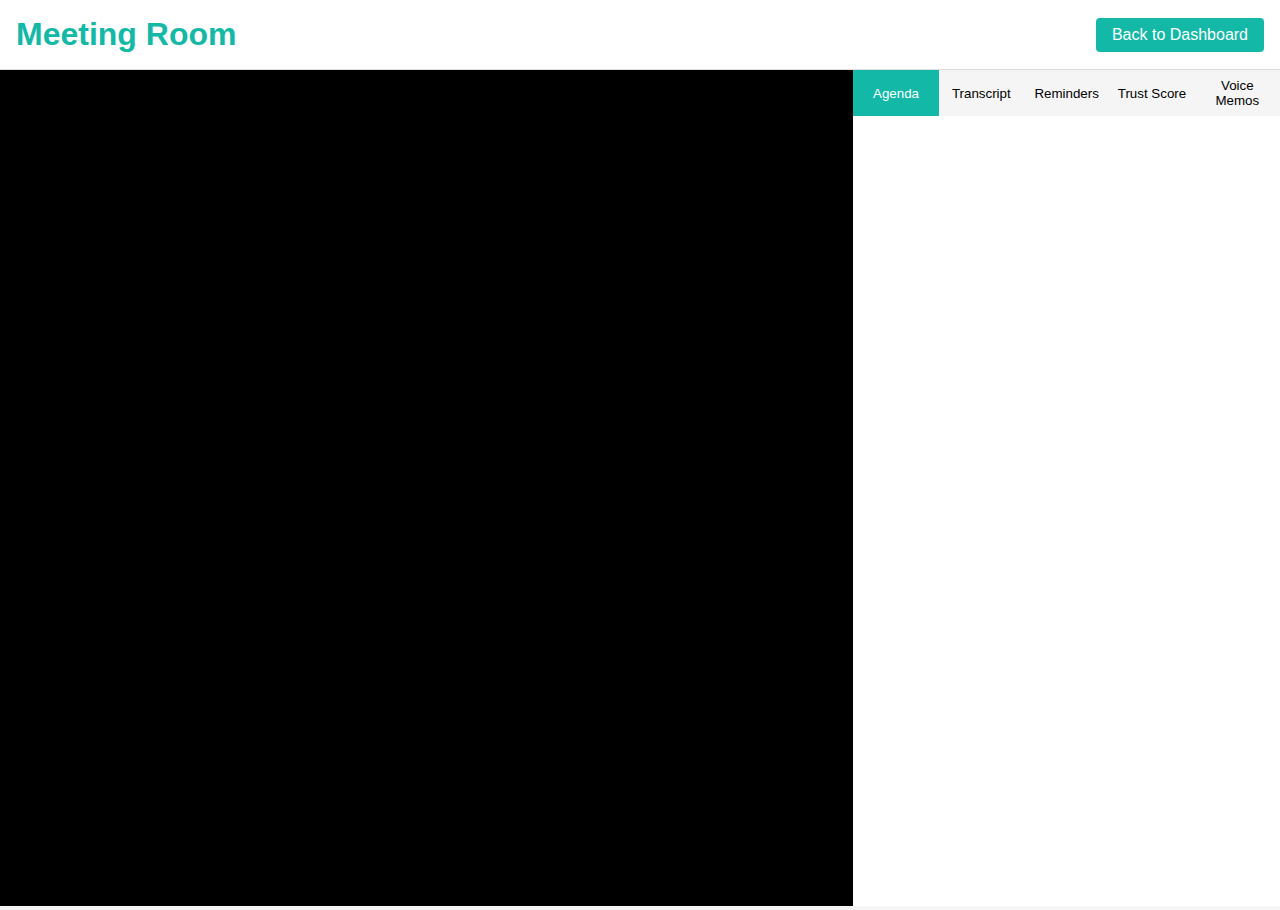
<file: meeting.html>
<!DOCTYPE html>
<html lang="en">
<head>
  <meta charset="UTF-8"/>
  <meta name="viewport" content="width=device-width,initial-scale=1"/>
  <title>AI Meeting Buddy – Meeting Room</title>
  <link rel="stylesheet" href="styles.css"/>
</head>
<body>
  <header>
    <h1>Meeting Room</h1>
    <a href="index.html" class="btn">Back to Dashboard</a>
  </header>

  <div class="meeting-grid">
    <!-- Video / Call embed (swap src for your video-service) -->
    <div class="video-container">
      <iframe
        src="https://meet.jit.si/your-room-id"
        allow="camera; microphone; autoplay"
        class="video-frame">
      </iframe>
    </div>

    <!-- Sidebar panels -->
    <aside class="sidebar">
      <nav class="tabs">
        <button data-tab="agenda" class="active">Agenda</button>
        <button data-tab="transcript">Transcript</button>
        <button data-tab="reminders">Reminders</button>
        <button data-tab="trust">Trust Score</button>
        <button data-tab="voice">Voice Memos</button>
      </nav>

      <div class="tab-contents">
        <div id="agenda" class="tab-content active">
          <ul id="agenda-list"></ul>
        </div>
        <div id="transcript" class="tab-content">
          <div id="transcript-log"></div>
        </div>
        <div id="reminders" class="tab-content">
          <ul id="reminders-list"></ul>
          <input id="new-reminder" placeholder="New follow-up…" />
          <button id="add-reminder">Add</button>
        </div>
        <div id="trust" class="tab-content">
          <p>Trust Score: <span id="trust-value">–</span>%</p>
        </div>
        <div id="voice" class="tab-content">
          <button id="start-record">🎙️ Record Memo</button>
          <ul id="voice-memos"></ul>
        </div>
      </div>
    </aside>
  </div>

  <script src="app.js"></script>
</body>
</html>
</file>
<file: styles.css>
:root {
  --teal: #14B8A6;
  --green: #10B981;
  --orange: #F97316;
  --gray: #f5f5f5;
  --dark: #333;
  --white: #fff;
}

* { box-sizing: border-box; margin:0; padding:0; }
body { font-family: 'Inter', sans-serif; background: var(--gray); color: var(--dark); }
header { padding:1rem; background: var(--white); border-bottom:1px solid #ddd; display:flex; justify-content:space-between; align-items:center; }
h1 { color: var(--teal); }

.btn { padding:0.5rem 1rem; background: var(--teal); color: var(--white); text-decoration:none; border-radius:4px; }

main.dashboard { display:flex; gap:2rem; padding:2rem; }
.upcoming, .scheduler { background: var(--white); padding:1rem; border-radius:6px; flex:1; }
.upcoming ul, .scheduler ul { list-style: none; }
.scheduler li { margin-bottom:0.5rem; }
.scheduler button { background: var(--green); color:#fff; border:none; padding:0.25rem 0.5rem; border-radius:4px; cursor:pointer; }

.meeting-grid { display:grid; grid-template-columns:2fr 1fr; height:calc(100vh - 64px); }
.video-container { background: #000; }
.video-frame { width:100%; height:100%; border:none; }
.sidebar { background: var(--white); display:flex; flex-direction:column; }
.tabs { display:flex; flex-wrap: wrap; }
.tabs button { flex:1; padding:0.5rem; border:none; background:var(--gray); cursor:pointer; }
.tabs button.active { background: var(--teal); color:#fff; }
.tab-contents { padding:1rem; overflow-y:auto; }
.tab-content { display:none; }
.tab-content.active { display:block; }
#transcript-log { max-height:200px; overflow-y:auto; border:1px solid #ddd; padding:0.5rem; }
#voice-memos, #reminders-list, #agenda-list { list-style:none; margin-top:0.5rem; }
</file>
